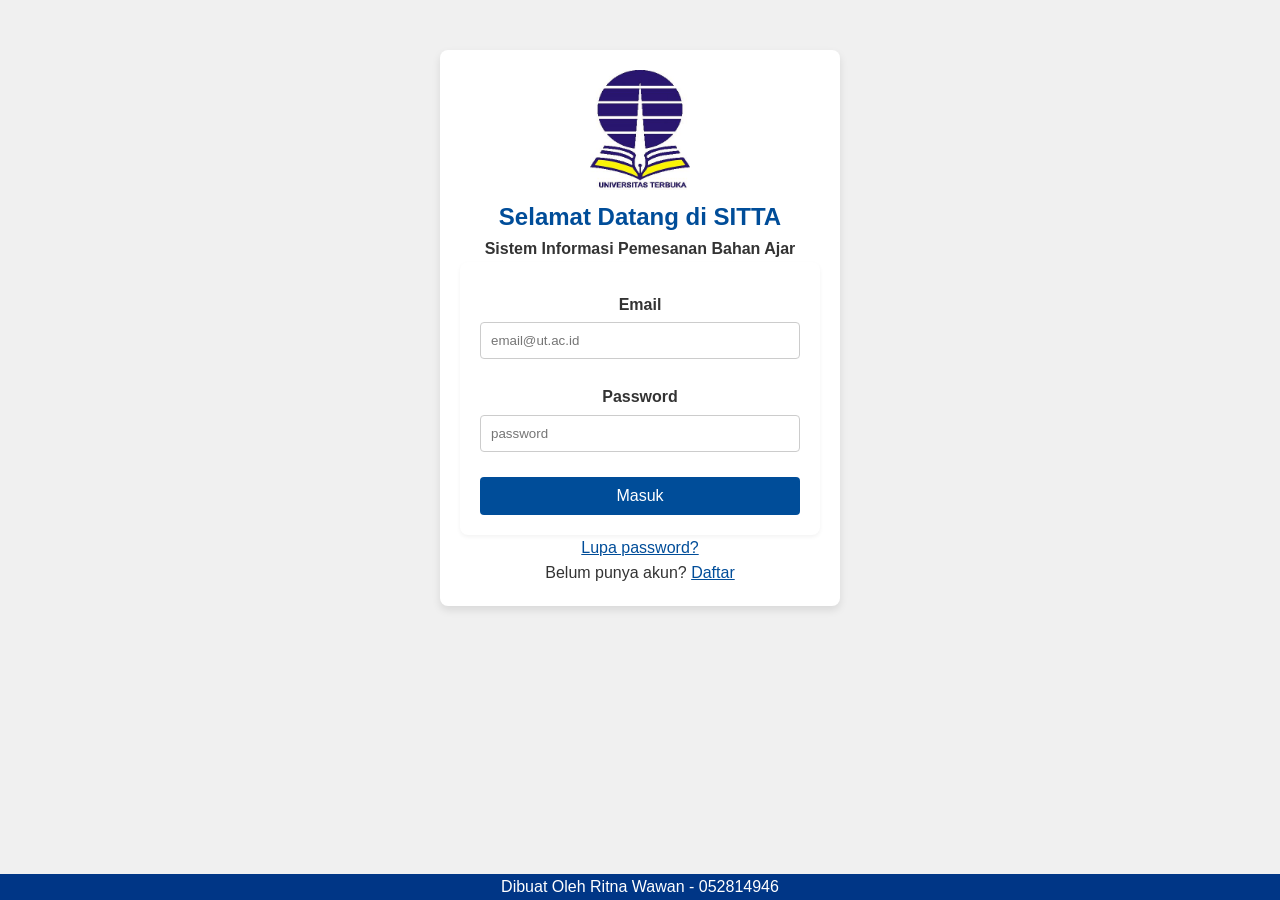
<file: index.html>
<!DOCTYPE html>
<html lang="id">
<head>
    <meta charset="UTF-8">
    <meta name="viewport" content="width=device-width, initial-scale=1.0">
    <title>Login - SITTA UT</title>
    <link rel="stylesheet" href="css/style.css">
</head>
<body>
    <main class="login-container">
        <img src="img/logo_ut.jpg" alt="Logo Universitas Terbuka" class="logo-ut" width="100px" height="120px">
        <h2 class="welcome-text">Selamat Datang di SITTA</h2>
        <h4>Sistem Informasi Pemesanan Bahan Ajar</h4>
        <form id="login-form" aria-label="Formulir Masuk Aplikasi SITTA">
            <label for="email">Email</label>
            <input type="email" id="email" name="email" required placeholder="email@ut.ac.id">
            
            <label for="password">Password</label>
            <input type="password" id="password" name="password" required placeholder="password">
            
            <button type="submit" id="login-button">Masuk</button>
        </form>

        <p><button class="link-button" id="forgot-password-btn">Lupa password?</button></p>
        <p>Belum punya akun? <button class="link-button" id="register-btn">Daftar</button></p>
    </main>

    <div id="forgot-modal" class="modal" role="dialog" aria-modal="true" aria-labelledby="forgot-modal-title">
        <div class="modal-content">
            <span class="close-btn" data-modal="forgot-modal">&times;</span>
            <h3 id="forgot-modal-title">Lupa Password</h3>
            <p>Silakan hubungi Administrator SITTA untuk reset password.</p>
        </div>
    </div>

    <div id="register-modal" class="modal" role="dialog" aria-modal="true" aria-labelledby="register-modal-title">
        <div class="modal-content">
            <span class="close-btn" data-modal="register-modal">&times;</span>
            <h3 id="register-modal-title">Pendaftaran Akun</h3>
            <p>Pendaftaran akun hanya dapat dilakukan oleh Administrator SITTA.</p>
        </div>
    </div>

<div class="footer">
  <p>Dibuat Oleh Ritna Wawan - 052814946</p>
</div>
    <script src="js/data.js"></script>
    <script src="js/script.js"></script>
</body>
</html>
</file>
<file: css/style.css>
/* style.css - External CSS */

:root {
    --primary-color: hsl(210, 100%, 30%); 
    --secondary-color: #f0f0f0;
    --text-color: #333;
    --success-color: #4CAF50;
    --error-color: #f44336;
}

* {
    box-sizing: border-box;
    margin: 0;
    padding: 0;
}

body {
    font-family: Arial, sans-serif;
    line-height: 1.6;
    color: var(--text-color);
    background-color: var(--secondary-color);
}
.login-container {
    max-width: 400px;
    margin: 50px auto;
    padding: 20px;
    box-shadow: 0 4px 8px rgba(0,0,0,0.1);
    border-radius: 8px;
    text-align: center;
    background-color: #fff;
}
.login-container h2 {
    color: #004d99; 
}

.container {
    padding: 20px;
    max-width: 1200px;
    margin: 0 auto;
}

/* --- Header & Navigation --- */
.header {
    background-color: var(--primary-color);
    color: white;
    padding: 15px 20px;
    display: flex;
    justify-content: space-between;
    align-items: center;
}

.header h1 {
    font-size: 1.5em;
}

.nav-menu {
    list-style: none;
    display: flex;
}

.nav-menu li {
    margin-left: 20px;
}

.nav-menu a, .dropbtn, .logout-button {
    color: white;
    text-decoration: none;
    padding: 10px 15px;
    border-radius: 4px;
    transition: background-color 0.3s;
    background: transparent;
    border: none;
    cursor: pointer;
    font-size: 1em;
}

.nav-menu a:hover, .nav-menu .active, .dropbtn:hover, .logout-button:hover {
    background-color: rgba(255, 255, 255, 0.2);
}

.footer {
  position: fixed;
  left: 0;
  bottom: 0;
  width: 100%;
  background-color: rgb(0, 54, 134);
  color: white;
  text-align: center;
}

/* Dropdown */
.dropdown {
    position: relative;
    display: inline-block;
}

.dropdown-content {
    display: none;
    position: absolute;
    background-color: #f9f9f9;
    min-width: 200px;
    box-shadow: 0px 8px 16px 0px rgba(0,0,0,0.2);
    z-index: 1;
    right: 0;
}

.dropdown-content a {
    color: var(--text-color);
    padding: 12px 16px;
    text-decoration: none;
    display: block;
    text-align: left;
}

.dropdown-content a:hover {
    background-color: #ddd;
}

.dropdown:hover .dropdown-content {
    display: block;
}

/* --- Forms & Buttons --- */
form {
    background-color: white;
    padding: 20px;
    border-radius: 8px;
    box-shadow: 0 2px 4px rgba(0,0,0,0.05);
}

label {
    display: block;
    margin-top: 10px;
    font-weight: bold;
}

input[type="text"], input[type="email"], input[type="password"], input[type="number"] {
    width: 100%;
    padding: 10px;
    margin-top: 5px;
    margin-bottom: 15px;
    border: 1px solid #ccc;
    border-radius: 4px;
}

button {
    padding: 10px 15px;
    border: none;
    border-radius: 4px;
    cursor: pointer;
    font-size: 1em;
    transition: background-color 0.3s;
}

#login-button, .primary-button {
    background-color: var(--primary-color);
    color: white;
    width: 100%;
    margin-top: 10px;
}

#login-button:hover, .primary-button:hover {
    background-color: #003366;
}

.success-button {
    background-color: var(--success-color);
    color: white;
    margin-right: 10px;
}
.secondary-button {
    background-color: #ccc;
    color: var(--text-color);
}

.link-button {
    background: none;
    border: none;
    color: var(--primary-color);
    text-decoration: underline;
    padding: 0;
}

/* --- Tombol Hapus --- */
.delete-button {
    background-color: var(--error-color); /* Merah */
    color: white;
    padding: 8px 12px;
    font-size: 0.9em;
}

.delete-button:hover {
    background-color: #d32f2f;
}

/* --- Modal/Pop-up --- */
.modal {
    display: none; 
    position: fixed; 
    z-index: 10;
    left: 0;
    top: 0;
    width: 100%; 
    height: 100%; 
    overflow: auto; 
    background-color: rgba(0,0,0,0.4); 
}

.modal-content {
    background-color: #fefefe;
    margin: 15% auto; 
    padding: 20px;
    border: 1px solid #888;
    width: 80%;
    max-width: 500px;
    border-radius: 8px;
    position: relative;
    box-shadow: 0 5px 15px rgba(0,0,0,0.3);
}

.close-btn {
    color: #aaa;
    float: right;
    font-size: 28px;
    font-weight: bold;
}

.close-btn:hover,
.close-btn:focus {
    color: #000;
    text-decoration: none;
    cursor: pointer;
}

/* --- Dashboard Specific --- */
.greeting {
    margin-bottom: 20px;
    padding: 20px;
    background-color: white;
    border-radius: 8px;
    box-shadow: 0 2px 4px rgba(0,0,0,0.05);
}

.quick-links {
    margin-top: 30px;
}
.link-grid {
    display: grid;
    grid-template-columns: repeat(auto-fit, minmax(200px, 1fr));
    gap: 20px;
    margin-top: 15px;
}
.card-link {
    display: block;
    padding: 20px;
    background-color: var(--primary-color);
    color: white;
    text-align: center;
    border-radius: 8px;
    text-decoration: none;
    font-weight: bold;
    transition: background-color 0.3s, transform 0.2s;
}
.card-link:hover {
    background-color: #003366;
    transform: translateY(-5px);
}

/* --- Tracking Specific --- */
.tracking-input, .tracking-result {
    margin-top: 20px;
    padding: 20px;
    background-color: white;
    border-radius: 8px;
    box-shadow: 0 2px 4px rgba(0,0,0,0.05);
}

.summary-box {
    background-color: #e6f0ff; 
    padding: 15px;
    border-radius: 6px;
    border-left: 5px solid var(--primary-color);
    margin-bottom: 20px;
}

.status-badge {
    padding: 5px 10px;
    border-radius: 4px;
    color: white;
    font-weight: bold;
    background-color: orange; /* Default */
}
.status-badge.Dikirim {
    background-color: var(--success-color);
}
.status-badge.Perjalanan {
    background-color: orange;
}
/* Anda bisa tambahkan status lainnya */

.detail-grid {
    display: grid;
    grid-template-columns: 1fr 1fr;
    gap: 10px;
}

.timeline {
    list-style: none;
    padding: 0;
    position: relative;
    margin-left: 20px;
}

.timeline::before {
    content: '';
    position: absolute;
    top: 0;
    bottom: 0;
    left: 0;
    width: 2px;
    background: #ccc;
}

.timeline li {
    position: relative;
    margin-bottom: 20px;
    padding-left: 20px;
}

.timeline li::before {
    content: '';
    position: absolute;
    left: -8px;
    top: 5px;
    width: 16px;
    height: 16px;
    border-radius: 50%;
    background-color: var(--primary-color);
    border: 3px solid white;
}

.timeline li:first-child::before {
    background-color: var(--success-color); /* Status terbaru */
}


/* --- Stok Specific --- */
.table-container {
    overflow-x: auto;
}

table {
    width: 100%;
    border-collapse: collapse;
    margin-top: 15px;
    background-color: white;
}

th, td {
    padding: 12px 15px;
    text-align: left;
    border-bottom: 1px solid #ddd;
}

th {
    background-color: var(--primary-color);
    color: white;
    text-transform: uppercase;
    font-size: 0.9em;
}

tr:hover {
    background-color: #f5f5f5;
}

td img {
    max-width: 50px; 
    height: auto;
    border-radius: 4px;
    border: 1px solid #eee;
}

.stock-form input {
    margin-bottom: 10px;
}

/* Media Query untuk Responsif Sederhana */
@media (max-width: 768px) {
    .header {
        flex-direction: column;
        text-align: center;
    }
    .nav-menu {
        flex-direction: column;
        width: 100%;
        margin-top: 10px;
    }
    .nav-menu li {
        margin: 5px 0;
    }
    .detail-grid {
        grid-template-columns: 1fr;
    }
}
</file>
